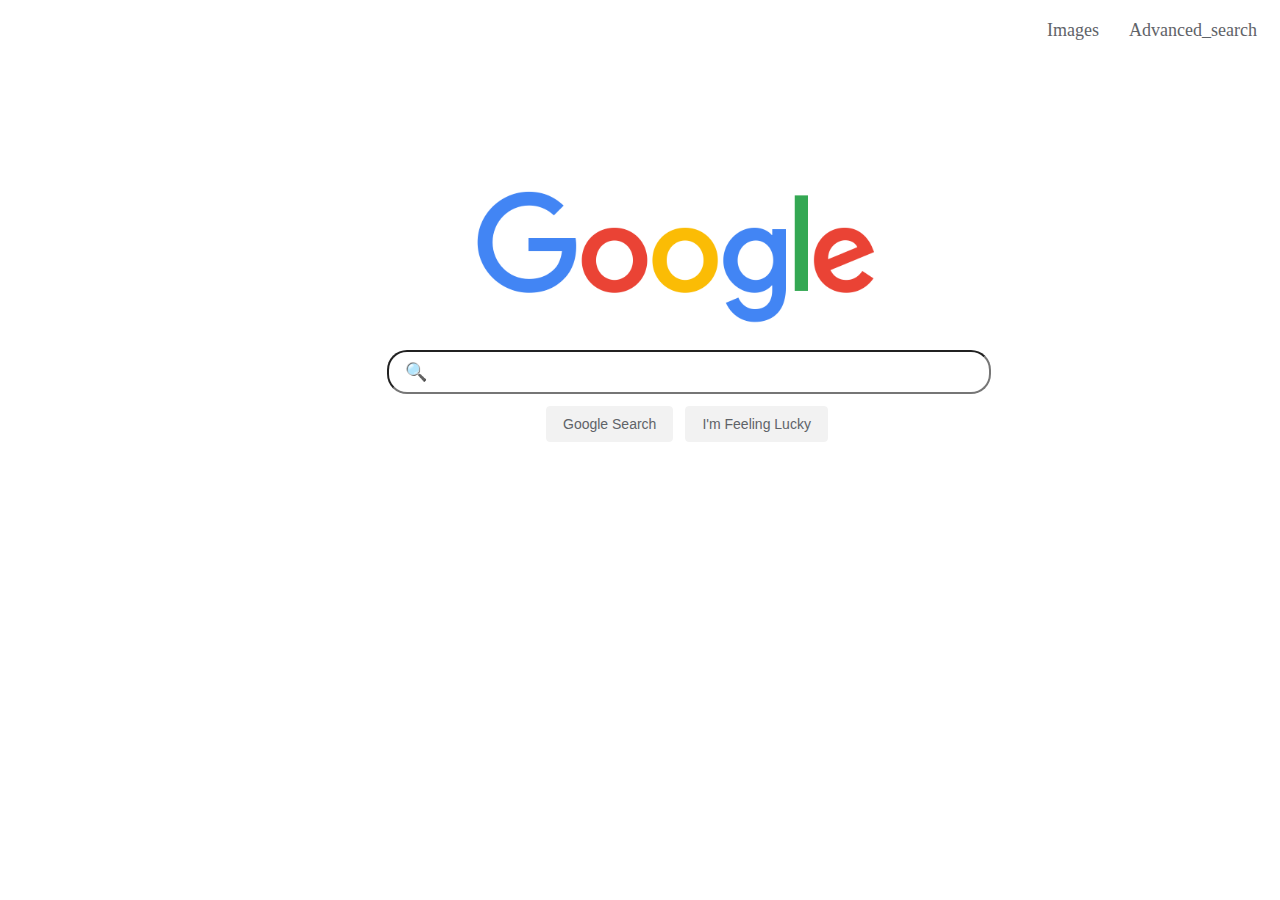
<file: index.html>
<!DOCTYPE html>
<html lang="en">
    <head>
        <meta charset="UTF-8">
        <meta name="viewport" content="width=device-width, initial-scale=1.0,user-scalable=yes">
        <title>Search</title>
        <link href="gs.css" rel="stylesheet">
    </head>
    <body>
        <div class="lkcont">
            <ul style="text-align: right;" class="gslinks">
                <li><a  href="gimages.html">Images</a> <a href="gadvance.html">Advanced_search</a></li>
            </ul>
        </div>
        <div class="formcont">
            <img src="google logo.png" alt="google logo" id="glogo">
            <form action="https://google.com/search">
               <input type="text" name="q" placeholder="&#128269;"id="searchbar" >
               <div ><input name="source" type="hidden" value="hp"><input value="yVgHX6mKLoS8rQGpn4WYAQ" name="ei" type="hidden"><input value="AINFCbYAAAAAXwdm2fO1eUsY-NWzN0TzLsFfadNMLqqN" disabled="true" name="iflsig" type="hidden"></div>
               <div id="searchbuttons">
               <input type="submit" value="Google Search" name="btnK"id="gsearch">
               <input type="submit" value="I'm Feeling Lucky"name="btnI" id="luckysearch"  >
               </div>
            </form>
        </div>
    </body>
</html>
</file>
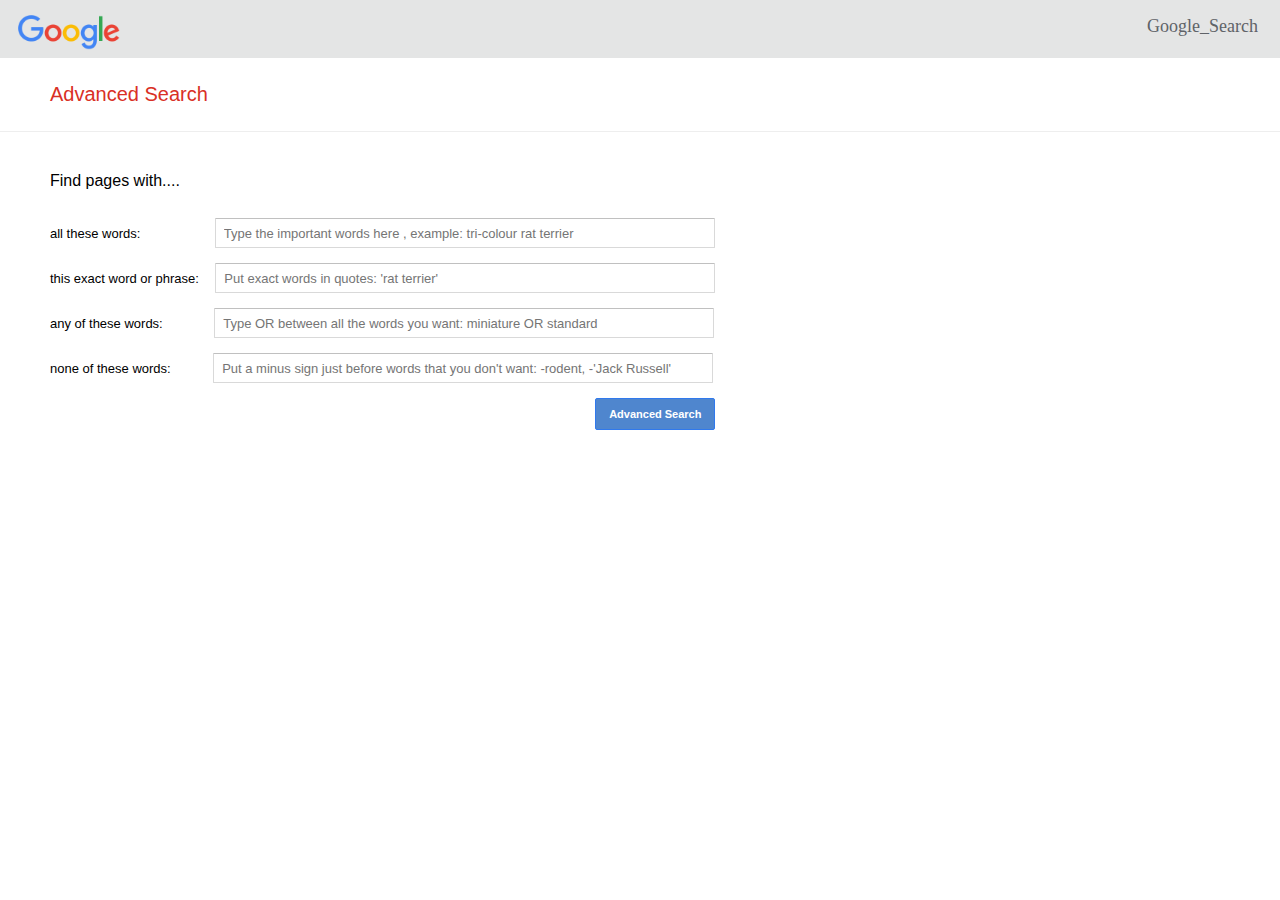
<file: gadvance.html>
<!DOCTYPE html>
<html lang="en">
<head>
    <meta charset="UTF-8">
    <meta name="viewport" content="width=device-width, initial-scale=1.0">
    <title>Google Advanced Search</title>
    <link href="advance.css" rel="stylesheet">
</head>
<body>
    <div class="lkcont">
        <img src="google logo.png" alt="google logo" id="glogo">
        <ul style="text-align: right;" class="gslinks">
            <li><a  href="index.html">Google_Search</a></li>
        </ul>
    </div>
    <div style="border-bottom: 1px solid #eeeeee;">
        <h3>Advanced Search</h3>
    </div>
    <p>Find pages with....</p>
    <div class="formcont">
        <form action="https://google.com/search">
            <div class="op">
                <label for="box1">all these words:</label>
                <input style="margin-left: 70px;" placeholder="Type the important words here , example: tri-colour rat terrier" type="text" value="" autofocus="autofocus" name="as_q" id="box1" >
           </div>
           <div class="op">
                <label for="box2">this exact word or phrase:</label>
                <input style="margin-left: 12px;" placeholder="Put exact words in quotes: 'rat terrier'" type="text" name="as_epq" value="" id="box2" >
           </div>
           <div class="op">
                <label for="box3">any of these words:</label>
                <input style="margin-left: 47px;" type="text" placeholder="Type OR between all the words you want: miniature OR standard" name="as_oq" value="" id="box3" >
           </div>
           <div class="op">
                <label for="box4">none of these words:</label>
                <input style="margin-left: 38px;" placeholder="Put a minus sign just before words that you don't want: -rodent, -'Jack Russell' " type="text" name="as_eq" value="" id="box4" >
           </div>
           <div id="searchbutton">
                <input name="tbs" type="hidden" value="">
                <input type="submit" value="Advanced Search"id="gsearch">
           </div>
        </form>
    </div>
</body>
</html>
</file>
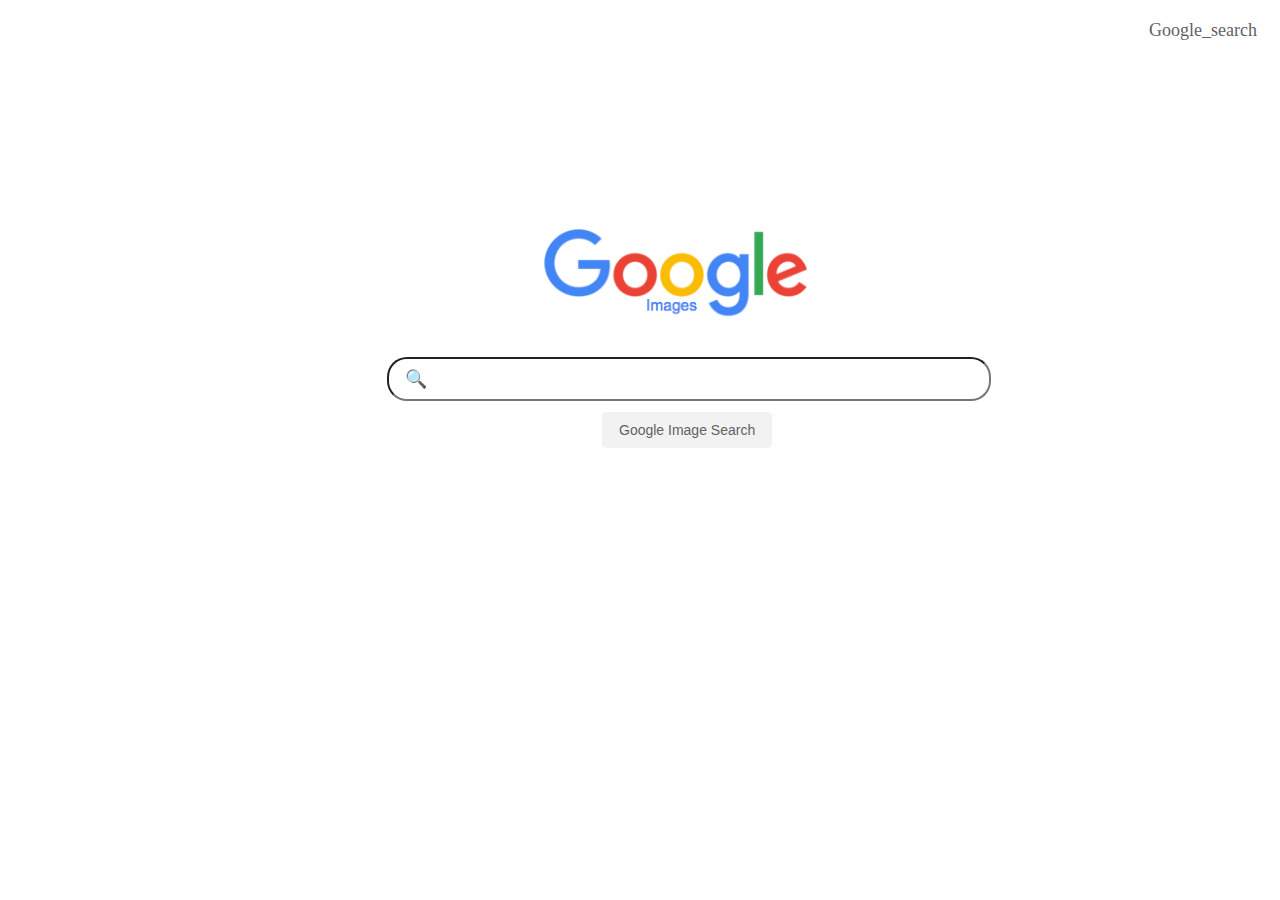
<file: gimages.html>
<!DOCTYPE html>
<html lang="en">
<head>
    <meta charset="UTF-8">
    <meta name="viewport" content="width=device-width, initial-scale=1.0">
    <title>Google Images</title>
    <link href="gs.css" rel="stylesheet">
</head>
<body>
    <div class="lkcont">
        <ul style="text-align: right;" class="gslinks">
            <li><a  href="index.html">Google_search</a></li>
        </ul>
    </div>
    <div class="formcont">
        <img src="google img search logo.png" alt="google logo" id="glogo">
        <form action="https://google.com/search">
           <input type="text" name="q" placeholder="&#128269;"id="searchbar">
           <div ><input name="hl" value="en" type="hidden"><input name="tbm" value="isch" type="hidden"><input name="source" type="hidden" value="hp"><input name="biw" type="hidden" value="1022"><input name="bih" type="hidden" value="736"><input value="p0kHX9LpK-Wb4-EP3bWimAg" name="ei" type="hidden"><input value="AINFCbYAAAAAXwdXt6zzGFfaFr5CIVqdheCQSBxSUpC8" disabled="true" name="iflsig" type="hidden"></div>
           <div id="searchbuttons">
           <input style="margin-left: 60px; margin-top: 8px;" type="submit" value="Google Image Search"id="gsearch">
           </div>
        </form>
    </div>
</body>
</html>
</file>
<file: gs.css>
body{
    margin: 20px;
    
}
.gslinks{
    display: flexbox;
    text-decoration: none;
    word-spacing: 20px;
    list-style: none;
}
li>a{
    color: #5F6368;
    font-size: 18px;
    text-decoration: none;
    padding: 3px;
}
.formcont{
    display: block;
    width:40%;
    margin-top: 120px;
    margin-left: auto;
    margin-right: auto;
    padding-left: 50px;
    padding-top: 30px;
    padding-bottom: 30px;
    padding-right: 60px;
    border-radius: 20px;
}
#glogo{
    width: 400px;
    height:auto;
    align-self: center;
    padding-left: 90px;
}
#searchbar{
    height: 38px;
    width: 582px;
    border-radius: 20px;
    font-size: large;
    margin-top: 20px;
    margin-bottom: 30px;
    align-self: center;
    padding-left: 16px;
    outline-width: 0cm;
}
#searchbuttons{
    padding-left:155px;
    display: block;
    text-align: center;
    position: absolute;
    justify-content: space-evenly;
    align-content: center;
    align-self: center;
}
#gsearch,#luckysearch{
   
    height: 30px;
    background-color: #f2f2f2;
    border: 0.5px solid #f2f2f2;
    border-radius: 4px;
    color: #5F6368;
    font-family: arial,sans-serif;
    font-size: 14px;
    margin: 11px 4px;
    padding: 0 16px;
    height: 36px;
    min-width: 54px;
    text-align: center;
    cursor: pointer;

}
</file>
<file: advance.css>
*{
    margin: 0px;
    box-sizing: border-box;
}
.lkcont{
    background-color: #e4e5e5;
    height: 58px;
    display: flex;
    justify-content: space-between;
}
.gslinks{
    padding-top: 16px;
    display: flexbox;
    text-decoration: none;
    word-spacing: 20px;
    list-style: none;
}
li>a{
    
    color: #5F6368;
    font-size: 18px;
    text-decoration: none;
    padding-right: 22px;
    
}
#glogo{
    display: block;
    align-self:flex-start;
    width: 120px;
    height:50px;
    padding-top: 15px;
    padding-left: 18px;  
}
h3{
    color: #d93025;
    font-size: 20px;
    font-weight: lighter;
    padding-left: 50px;
    padding-top: 25px;
    padding-bottom: 25px;
    font-family: Arial, Helvetica, sans-serif;
}
p{
    margin-left: 50px;
    margin-top: 40px;
    margin-bottom: 20px;
    font-family: Arial,sans-serif;
}
.formcont{
    float: left;
    margin-left: 50px;
    margin-top: 8px;
    font-family: Arial,sans-serif;
    display: block;
}
label{
    font-size: 13px;
    font-weight: lighter;
    
}
input[type=text]{
    width: 500px;
    height: 30px;
    font-size: 13px;
    text-align: left;
    cursor: text;
    border: 1px solid #d9d9d9;
    border-top: 1px solid #c0c0c0;
    border-radius: 1px;
    outline-width: 0px;
    padding-left: 8px;
}
.op{
    margin-bottom: 15px;
}
input[type=submit]{
    background-color:#4f86ce;
    float: right;
    color: white;
    height: 32px;
    min-width: 120px;
    border: 1px solid #3079ed;
    border-radius: 2px;
    font-size: 11px;
    font-weight: bold;
    text-align: center;
    outline-width: 0px;
}
</file>
